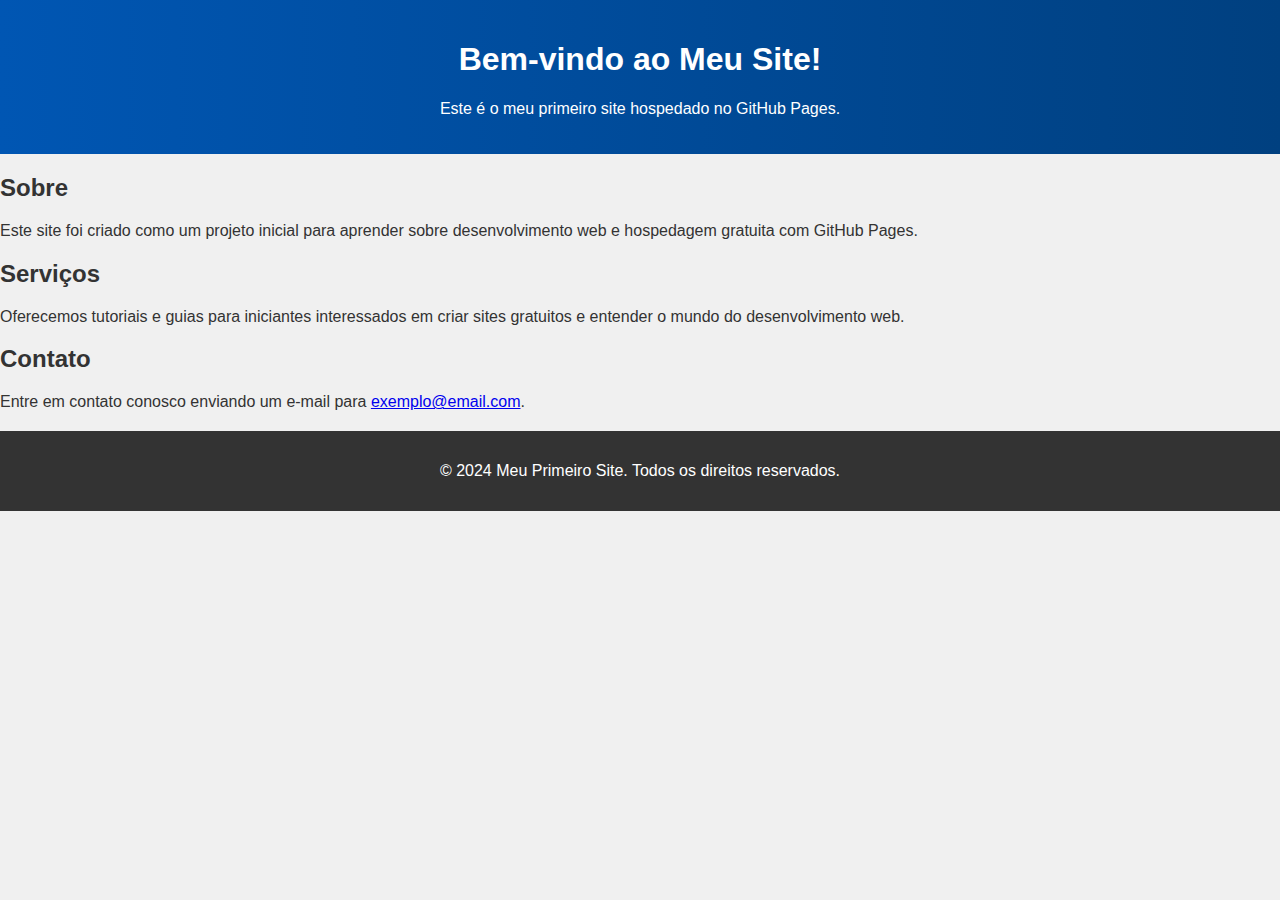
<file: Adicionando index.html>
<!DOCTYPE html>
<html lang="pt-BR">
<head>
    <meta charset="UTF-8">
    <meta name="viewport" content="width=device-width, initial-scale=1.0">
    <title>Meu Primeiro Site</title>
    <link rel="stylesheet" href="style.css">
</head>
<body>
    <header>
        <h1>Bem-vindo ao Meu Site!</h1>
        <p>Este é o meu primeiro site hospedado no GitHub Pages.</p>
    </header>

    <section id="sobre">
        <h2>Sobre</h2>
        <p>Este site foi criado como um projeto inicial para aprender sobre desenvolvimento web e hospedagem gratuita com GitHub Pages.</p>
    </section>

    <section id="servicos">
        <h2>Serviços</h2>
        <p>Oferecemos tutoriais e guias para iniciantes interessados em criar sites gratuitos e entender o mundo do desenvolvimento web.</p>
    </section>

    <section id="contato">
        <h2>Contato</h2>
        <p>Entre em contato conosco enviando um e-mail para <a href="mailto:exemplo@email.com">exemplo@email.com</a>.</p>
    </section>

    <footer>
        <p>&copy; 2024 Meu Primeiro Site. Todos os direitos reservados.</p>
    </footer>
</body>
</html>
</file>
<file: style.css>
/* Arquivo CSS (style.css) */
body {
font-family: 'Montserrat', sans-serif;
background-color: #f0f0f0;
color: #333;
margin: 0;
padding: 0;
transition: opacity 1.5s ease;
}

header {
background: linear-gradient(to right, #0056b3, #004080);
color: white;
padding: 20px;
text-align: center;
}

header nav ul {
list-style-type: none;
padding: 0;
}

header nav ul li {
display: inline;
margin: 0 15px;
}

header nav ul li a {
color: #ffc107;
text-decoration: none;
font-weight: bold;
}

.slider-container {
position: relative;
max-width: 1000px;
margin: auto;
overflow: hidden;
border-radius: 10px;
box-shadow: 0 4px 8px rgba(0, 0, 0, 0.1);
}

.slide {
display: none;
}

.slide img {
width: 100%;
height: auto;
}

.text {
position: absolute;
bottom: 30px;
left: 30px;
color: #fff;
background: rgba(0, 0, 0, 0.5);
padding: 10px;
border-radius: 5px;
}

.prev, .next {
cursor: pointer;
position: absolute;
top: 50%;
width: auto;
margin-top: -22px;
padding: 16px;
color: white;
font-weight: bold;
font-size: 18px;
transition: 0.6s ease;
border-radius: 0 3px 3px 0;
user-select: none;
}

.next {
right: 0;
border-radius: 3px 0 0 3px;
}

.reveal {
opacity: 0;
transition: opacity 0.5s ease;
}

.reveal.active {
opacity: 1;
}

footer {
background: #333;
color: #fff;
text-align: center;
padding: 15px 0;
margin-top: 20px;
}

/* Botão do formulário de contato */
button[type="submit"] {
background-color: #0056b3;
color: white;
border: none;
padding: 10px 20px;
border-radius: 5px;
cursor: pointer;
transition: background-color 0.3s;
}

button[type="submit"] {
background-color: #003d80;
}

/* Modal para promoções */
#promo-modal {
display: none;
position: fixed;
z-index: 1;
left: 0;
top: 0;
width: 100%;
height: 100%;
overflow: auto;
background-color: rgba(0,0,0,0.7);
padding-top: 60px;
}

#promo-modal-content {
background-color: #fefefe;
margin: auto;
padding: 20px;
border: 1px solid #888;
width: 80%;
border-radius: 10px;
}

#close-modal {
color: #aaa;
float: right;
font-size: 28px;
font-weight: bold;
}

#close-modal,
#close-modal {
color: black;
text-decoration: none;
cursor: pointer;
}
</file>
